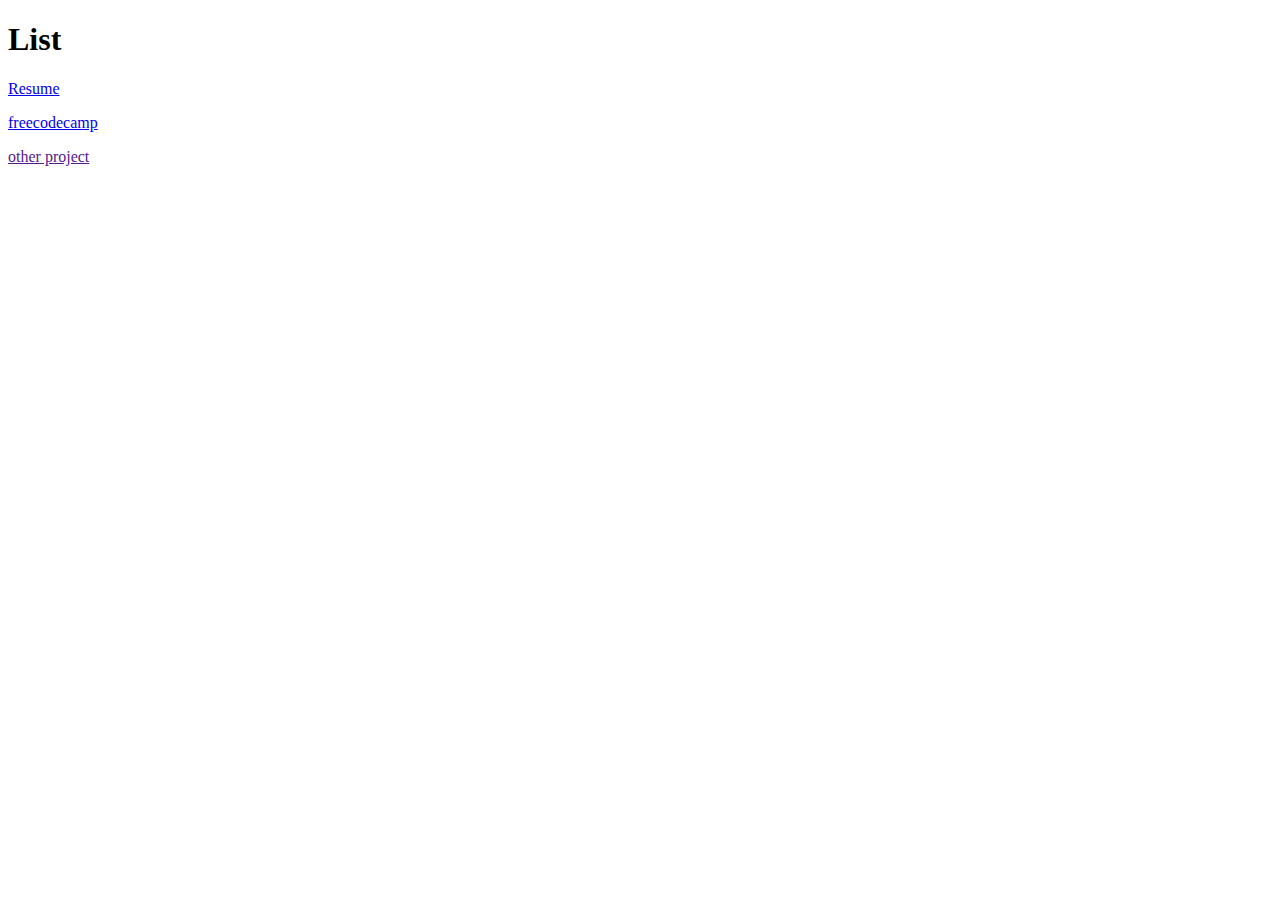
<file: index.html>
<!DOCTYPE HTML>
<HTML LANG="EN">
<HEAD>
<meta CHARSET="UTF-8">
<meta NAME="VIEWPORT" CONTENT="WIDTH=DEVICE-WIDTH,INITIAL-SCALE=1.0">
<meta HTTP-EQUIV="X-UA-COMPATIBLE" CONTENT="IE=EDGE">
<TITLE> Home page</TITLE>
</HEAD>
<BODY>
	<HEAD>
		<H1>List</H1>
	</HEAD>
	
	<p><a href="resume.html"> Resume </a></p>
	<p><a href="freecodecamp.html"> freecodecamp </a></p>
	<p><a href=""> other project </a></p>




</BODY>
</HTML>
</file>
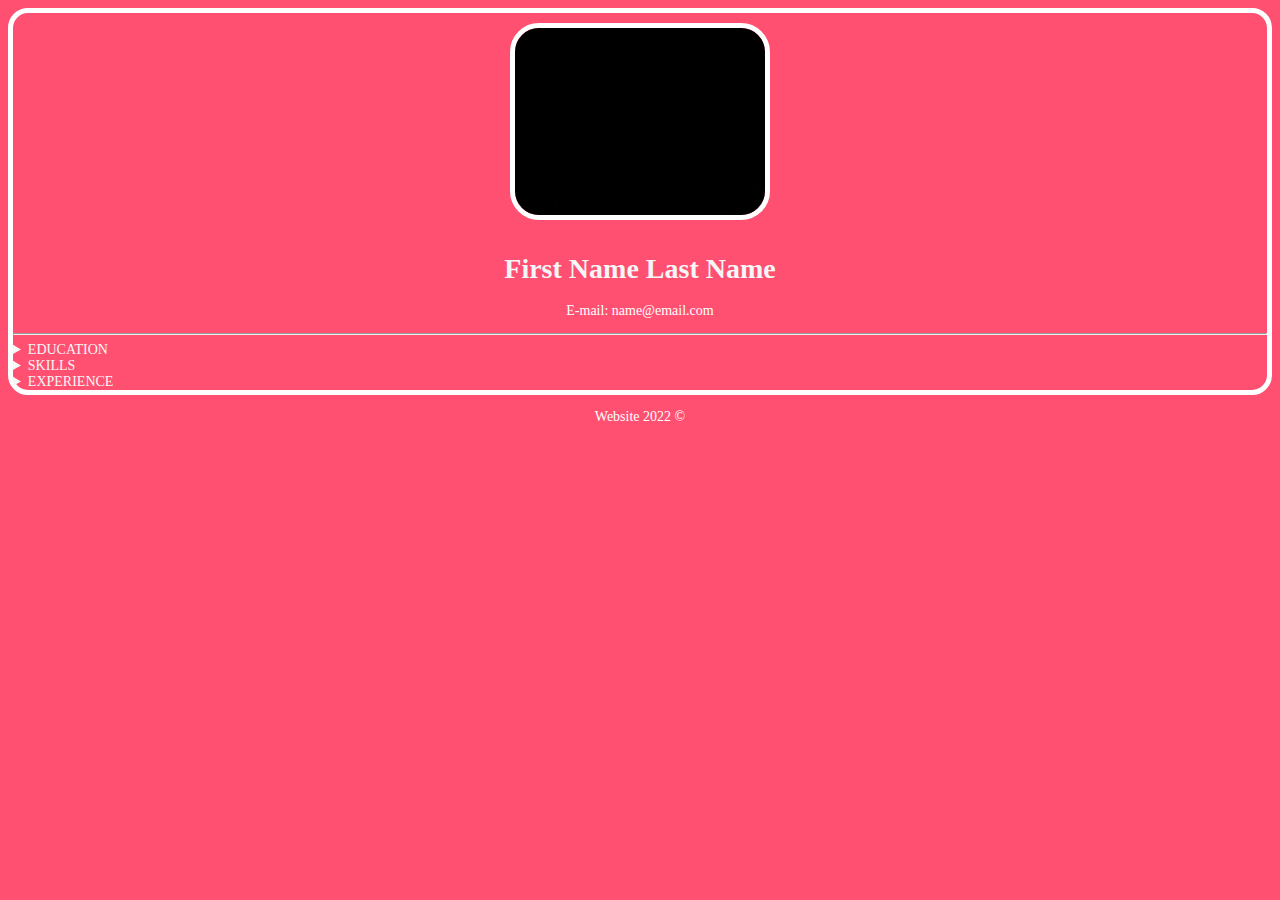
<file: resume.html>
<!DOCTYPE html>
<html lang = "en">
<head>

  <link rel="stylesheet" href="style.css">
  <title>Hello World</title>
</head>
</head>

<body>
<div class="box1">
		<center>
	<img src="img/black.png " alt="Image of Colleen" title="AAAA"/></img></br>
	<h1>First Name Last Name</h1>
	<p>E-mail: name@email.com</p></center>



<hr></hr>

<details>
<summary>EDUCATION</summary>
<div class="div_1">
	<ul>
		<li> Bootcamp</li>
	</ul>
</div>
</details>

<details>
<summary>SKILLS</summary>
<div class="div_1">
	<ul>
		<li>HTML</li>
		<li>CSS</li>
		<li>Javascript</li>
	</ul>
</div>
</details>


<details>
<summary>EXPERIENCE</summary>
<div class="div_1">

		<table border = "0">
		<tr>
			<td class="A"><li> Lorem ipsum dolor sit amet, consectetuer adipiscing elit. Maecenas porttitor congue massa. Fusce posuere, magna sed pulvinar ultricies, purus lectus malesuada libero, sit amet commodo magna eros quis urna.</li></td>
			<td>2021-present</td>
		</tr>
		<tr>
			<td class="A"><li> Lorem ipsum dolor sit amet, consectetuer adipiscing elit. Maecenas porttitor congue massa. Fusce posuere, magna sed pulvinar ultricies, purus lectus malesuada libero, sit amet commodo magna eros quis urna.</li></td>
			<td>2020-2021</td>
		</tr>
			<tr>
			<td class="A"><li> Lorem ipsum dolor sit amet, consectetuer adipiscing elit. Maecenas porttitor congue massa. Fusce posuere, magna sed pulvinar ultricies, purus lectus malesuada libero, sit amet commodo magna eros quis urna.</li></td>
			<td>2019-2020</td>
		</tr>



	</table>
</div>
</details>

</div>
<footer >
	<p>Website 2022 &copy; </p>
</footer>

</body>
</html>
</file>
<file: style.css>
body{ 
  background-color: #ff5071;
  font-size: 14px;
  
}

.box1 {
    border: 5px solid #ffffff;
    border-radius: 20px;

 
}

img {
  margin:10px;
  border: 5px solid #ffffff;
  border-radius: 29px; 
  height: 20%;
  width: 20%;
  
}



h1 {
    color: #f6f6f6;
}

a{
 background-color: white;
}

summary{
  color: #f6f6f6;
  transition-property: color;
  transition-duration: .5s;
  transition-timing-function: linear; 
  transition-delay: .5s; 
}



summary:hover { background:   #f6f6f6; color: #ff5071;} 
summary:focus {background:  #f6f6f6; color:#ff5071;} 
summary:active { border: 5px solid #ffffff;}

p {
  color: white;
  text-align: center;
 }

table {
 width: 100%
}

.A {
width: 85%;
}

.div_1 {
  border-radius: 21px;
  background-color: #ffffff;
  margin: 25px;
  padding: 12px;
}
</file>
